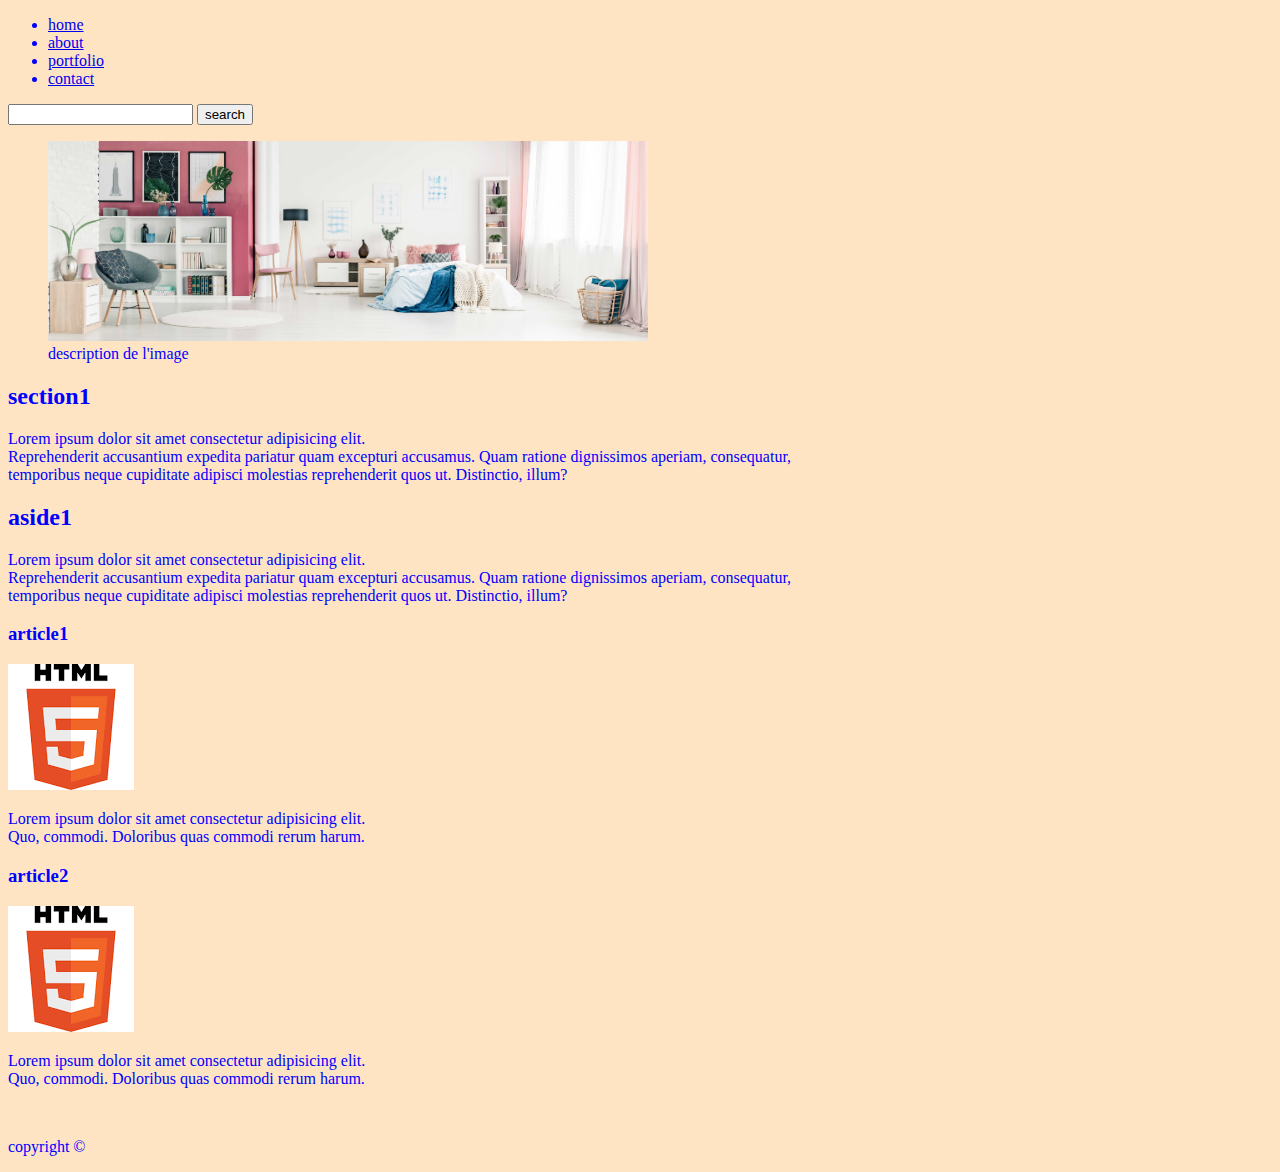
<file: index.html>
<!DOCTYPE html>
<html lang="en">
  <head>
    <meta charset="UTF-8" />
    <meta http-equiv="X-UA-Compatible" content="IE=edge" />
    <meta name="viewport" content="width=device-width, initial-scale=1.0" />
    <link rel="stylesheet" href="style.css" />
    <title>tp2</title>
  </head>
  <body>
    <!-- en tete de la page -->
    <header>
      <nav>
        <ul>
          <li><a href="home">home</a></li>
          <li><a href="about">about</a></li>
          <li><a href="portfolio">portfolio</a></li>
          <li><a href="contact">contact</a></li>
        </ul>
        <span>
          <input type="search" name="searchbox" id="searchbox" />
          <input type="button" value="search" />
        </span>
      </nav>
    </header>
    <!-- fin de l'entete -->
    <main>
      <div>
        <figure>
          <img src="design.jpg" alt="image de design" height="200px" />
          <figcaption>description de l'image</figcaption>
        </figure>
      </div>
      <section>
        <h2>section1</h2>
        <p>
          Lorem ipsum dolor sit amet consectetur adipisicing elit. <br />
          Reprehenderit accusantium expedita pariatur quam excepturi accusamus.
          Quam ratione dignissimos aperiam, consequatur, <br />
          temporibus neque cupiditate adipisci molestias reprehenderit quos ut.
          Distinctio, illum?
        </p>
      </section>
      <aside>
        <h2>aside1</h2>
        <p>
          Lorem ipsum dolor sit amet consectetur adipisicing elit. <br />
          Reprehenderit accusantium expedita pariatur quam excepturi accusamus.
          Quam ratione dignissimos aperiam, consequatur, <br />
          temporibus neque cupiditate adipisci molestias reprehenderit quos ut.
          Distinctio, illum?
        </p>
      </aside>
      <article>
        <h3>article1</h3>
        <img src="html.png" alt="logo html" />
        <p>
          Lorem ipsum dolor sit amet consectetur adipisicing elit.
          <br />
          Quo, commodi. Doloribus quas commodi rerum harum.
        </p>
      </article>
      <article>
        <h3>article2</h3>
        <img src="html.png" alt="logo html" />
        <p>
          Lorem ipsum dolor sit amet consectetur adipisicing elit.
          <br />
          Quo, commodi. Doloribus quas commodi rerum harum.
        </p>
      </article>
    </main>
    <br />
    <footer>
      <p>copyright &copy;</p>
    </footer>
  </body>
</html>
</file>
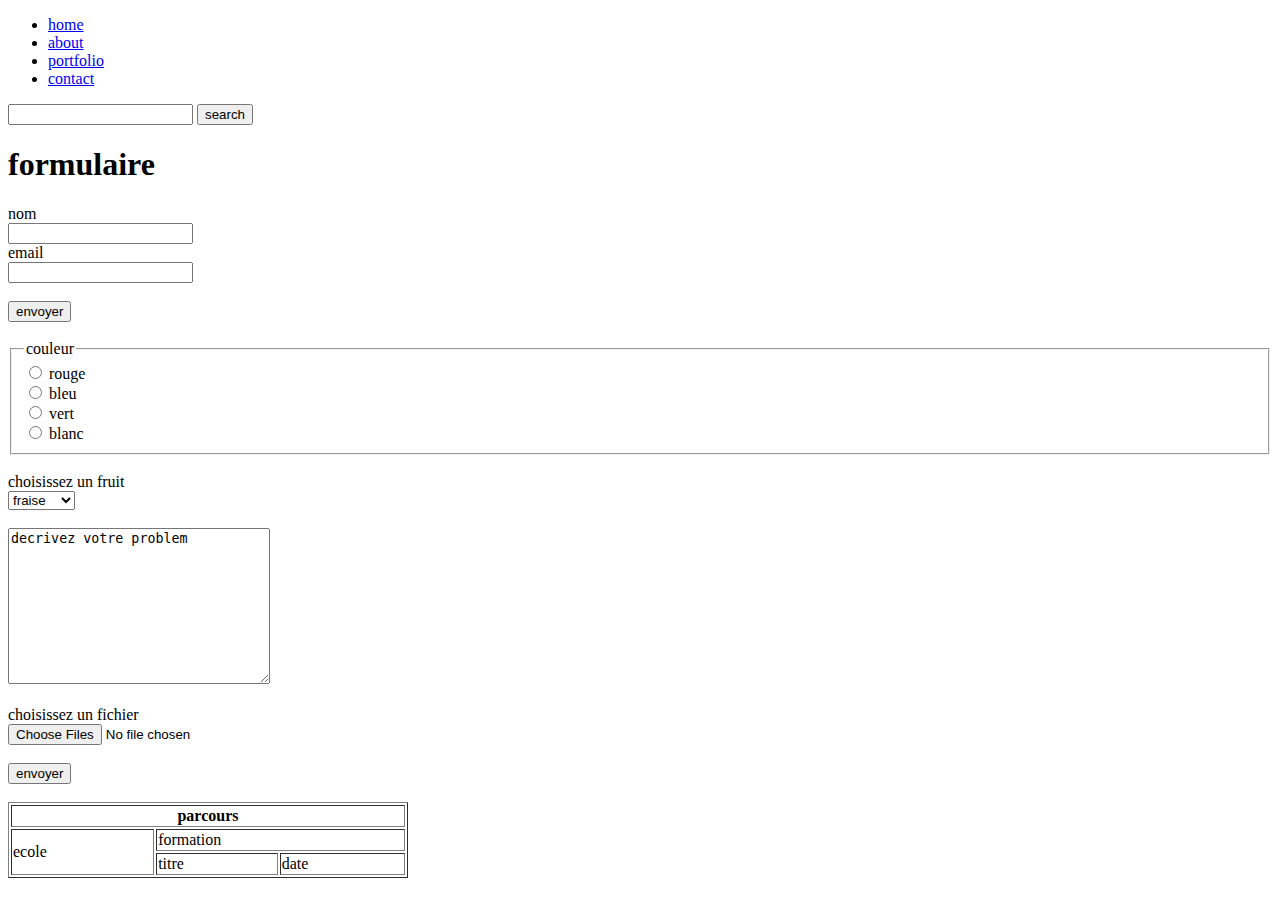
<file: form2.html>
<!DOCTYPE html>
<html lang="en">
  <head>
    <meta charset="UTF-8" />
    <meta http-equiv="X-UA-Compatible" content="IE=edge" />
    <meta name="viewport" content="width=device-width, initial-scale=1.0" />
    <title>formulaire</title>
  </head>
  <body>
    <!-- en tete de la page -->
    <header>
      <nav>
        <ul>
          <li><a href="home">home</a></li>
          <li><a href="about">about</a></li>
          <li><a href="portfolio">portfolio</a></li>
          <li><a href="contact">contact</a></li>
        </ul>
        <span>
          <input type="search" name="searchbox" id="searchbox" />
          <input type="button" value="search" />
        </span>
      </nav>
    </header>
    <!-- fin entete -->
    <main>
      <h1>formulaire</h1>
      <form action="">
        <!-- form fields  -->
        <label for="nom">nom</label><br />
        <input type="text" name="nom" id="nom" /> <br />
        <label for="email">email</label> <br />
        <input type="email" name="email" id="email" /> <br />
        <br />
        <input type="submit" value="envoyer" /> <br />

        <br />
        <!-- radio buttons -->
        <section border="1">
          <fieldset>
            <legend>couleur</legend>
            <input type="radio" name="couleur" id="couleur" />
            <label for="couleur">rouge</label> <br />
            <input type="radio" name="couleur" id="couleur2" />
            <label for="couleur2">bleu</label> <br />
            <input type="radio" name="couleur" id="couleur3" />
            <label for="couleur3">vert</label> <br />
            <input type="radio" name="couleur" id="couleur4" />
            <label for="couleur4">blanc</label> <br />
          </fieldset>
        </section>
        <br />
        <!-- dropdown -->
        <label for="fruit">choisissez un fruit</label> <br />
        <select name="fruit" id="fruit">
          <option value="fraise">fraise</option>
          <option value="orange">orange</option>
          <option value="banane">banane</option>
          <option value="pomme">pomme</option>
        </select>
        <br />
        <br />
        <!-- textarea -->
        <textarea name="sujet" id="sujet" cols="30" rows="10">
decrivez votre problem
        </textarea>
        <br />
        <br />
        <label for="upload">choisissez un fichier</label> <br />
        <input type="file" name="upload" id="upload" multiple />
        <br />
        <br />
        <input type="submit" value="envoyer" />
      </form>
      <br />
      <table border="1" width="400px">
        <tr>
          <th colspan="3">parcours</th>
        </tr>
        <tr>
          <td rowspan="2">ecole</td>
          <td colspan="2">formation</td>
        </tr>
        <tr>
          <td>titre</td>
          <td>date</td>
        </tr>
      </table>
    </main>
  </body>
</html>
</file>
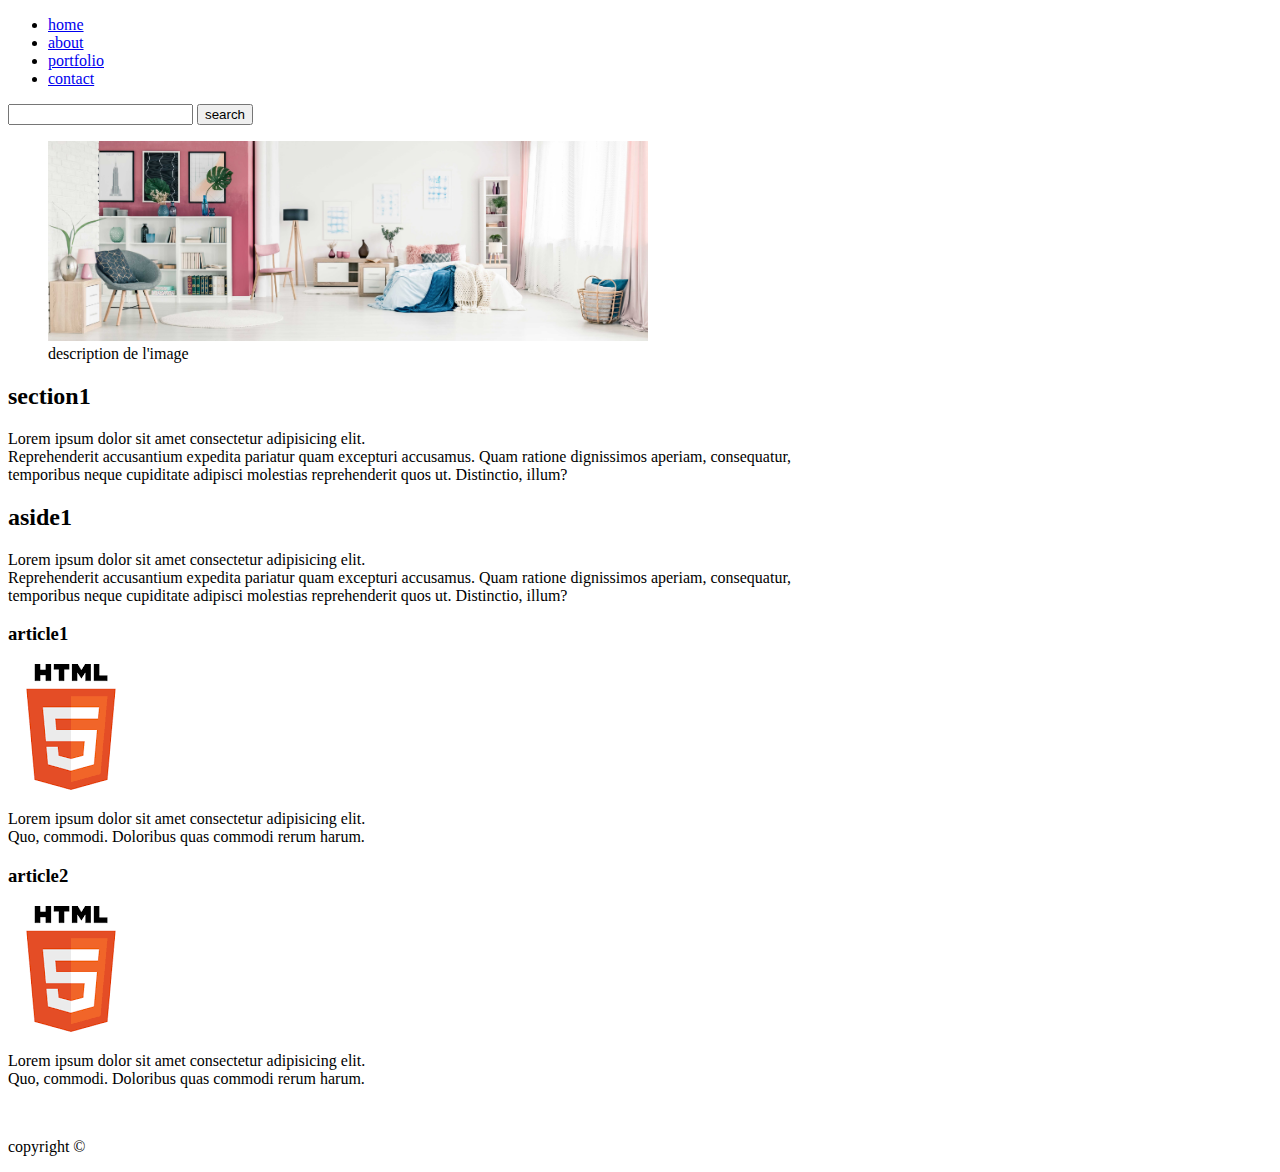
<file: tp2.html>
<!DOCTYPE html>
<html lang="en">
  <head>
    <meta charset="UTF-8" />
    <meta http-equiv="X-UA-Compatible" content="IE=edge" />
    <meta name="viewport" content="width=device-width, initial-scale=1.0" />
    <title>tp2</title>
  </head>
  <body>
    <!-- en tete de la page -->
    <header>
      <nav>
        <ul>
          <li><a href="home">home</a></li>
          <li><a href="about">about</a></li>
          <li><a href="portfolio">portfolio</a></li>
          <li><a href="contact">contact</a></li>
        </ul>
        <span>
          <input type="search" name="searchbox" id="searchbox" />
          <input type="button" value="search" />
        </span>
      </nav>
    </header>
    <!-- fin de l'entete -->
    <main>
      <div>
        <figure>
          <img src="design.jpg" alt="image de design" height="200px" />
          <figcaption>description de l'image</figcaption>
        </figure>
      </div>
      <section>
        <h2>section1</h2>
        <p>
          Lorem ipsum dolor sit amet consectetur adipisicing elit. <br />
          Reprehenderit accusantium expedita pariatur quam excepturi accusamus.
          Quam ratione dignissimos aperiam, consequatur, <br />
          temporibus neque cupiditate adipisci molestias reprehenderit quos ut.
          Distinctio, illum?
        </p>
      </section>
      <aside>
        <h2>aside1</h2>
        <p>
          Lorem ipsum dolor sit amet consectetur adipisicing elit. <br />
          Reprehenderit accusantium expedita pariatur quam excepturi accusamus.
          Quam ratione dignissimos aperiam, consequatur, <br />
          temporibus neque cupiditate adipisci molestias reprehenderit quos ut.
          Distinctio, illum?
        </p>
      </aside>
      <article>
        <h3>article1</h3>
        <img src="html.png" alt="logo html" />
        <p>
          Lorem ipsum dolor sit amet consectetur adipisicing elit.
          <br />
          Quo, commodi. Doloribus quas commodi rerum harum.
        </p>
      </article>
      <article>
        <h3>article2</h3>
        <img src="html.png" alt="logo html" />
        <p>
          Lorem ipsum dolor sit amet consectetur adipisicing elit.
          <br />
          Quo, commodi. Doloribus quas commodi rerum harum.
        </p>
      </article>
    </main>
    <br />
    <footer>
      <p>copyright &copy;</p>
    </footer>
  </body>
</html>
</file>
<file: style.css>
body
{
    background-color: bisque;
    color: blue;
}
nav{
    display:

}
</file>
